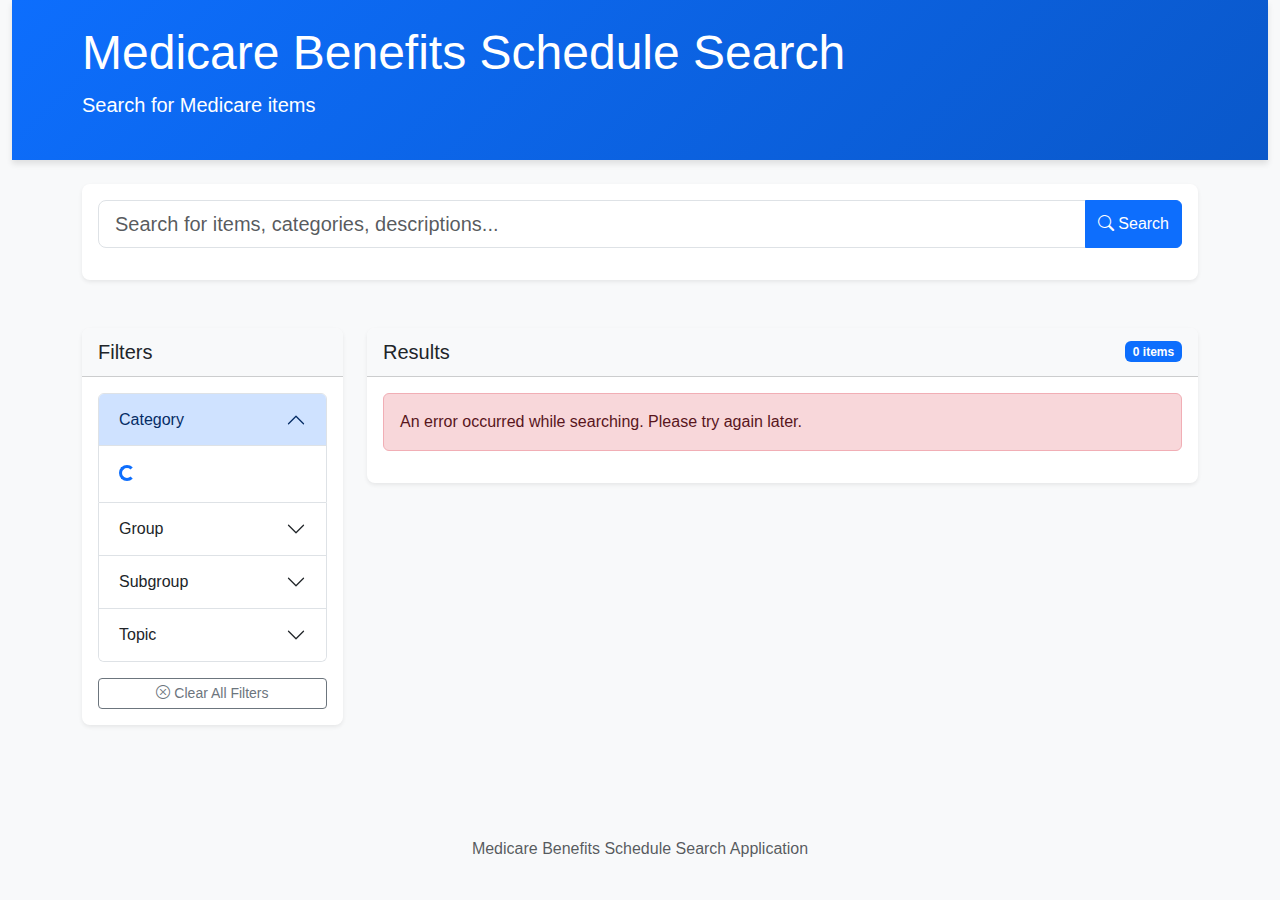
<file: index.html>
<!DOCTYPE html>
<html lang="en">
<head>
    <meta charset="UTF-8">
    <meta name="viewport" content="width=device-width, initial-scale=1.0">
    <title>Medicare Benefits Schedule Search</title>
    <link href="https://cdn.jsdelivr.net/npm/bootstrap@5.3.0-alpha1/dist/css/bootstrap.min.css" rel="stylesheet">
    <link rel="stylesheet" href="https://cdn.jsdelivr.net/npm/bootstrap-icons@1.11.1/font/bootstrap-icons.css">
    <link rel="stylesheet" href="styles.css">
</head>
<body>
    <div class="container-fluid">
        <header class="bg-primary text-white py-4 mb-4">
            <div class="container">
                <h1 class="display-5">Medicare Benefits Schedule Search</h1>
                <p class="lead">Search for Medicare items</p>
            </div>
        </header>

        <main class="container">
            <div class="row">
                <!-- Search Section -->
                <div class="col-lg-12 mb-4">
                    <div class="card shadow-sm">
                        <div class="card-body">
                            <div class="input-group mb-3">
                                <input type="text" id="searchInput" class="form-control form-control-lg" placeholder="Search for items, categories, descriptions..." aria-label="Search">
                                <button class="btn btn-primary" type="button" id="searchButton">
                                    <i class="bi bi-search"></i> Search
                                </button>
                            </div>
                        </div>
                    </div>
                </div>

                <!-- Filters Section -->
                <div class="col-lg-3 mb-4">
                    <div class="card shadow-sm">
                        <div class="card-header bg-light">
                            <h5 class="mb-0">Filters</h5>
                        </div>
                        <div class="card-body">
                            <div class="accordion" id="filtersAccordion">
                                <!-- Category Filter -->
                                <div class="accordion-item">
                                    <h2 class="accordion-header" id="categoryHeading">
                                        <button class="accordion-button" type="button" data-bs-toggle="collapse" data-bs-target="#categoryCollapse" aria-expanded="true" aria-controls="categoryCollapse">
                                            Category
                                        </button>
                                    </h2>
                                    <div id="categoryCollapse" class="accordion-collapse collapse show" aria-labelledby="categoryHeading">
                                        <div class="accordion-body">
                                            <div id="categoryFilters" class="filter-list">
                                                <!-- Categories will be populated here -->
                                                <div class="spinner-border spinner-border-sm text-primary" role="status">
                                                    <span class="visually-hidden">Loading...</span>
                                                </div>
                                            </div>
                                        </div>
                                    </div>
                                </div>
                                
                                <!-- Group Filter -->
                                <div class="accordion-item">
                                    <h2 class="accordion-header" id="groupHeading">
                                        <button class="accordion-button collapsed" type="button" data-bs-toggle="collapse" data-bs-target="#groupCollapse" aria-expanded="false" aria-controls="groupCollapse">
                                            Group
                                        </button>
                                    </h2>
                                    <div id="groupCollapse" class="accordion-collapse collapse" aria-labelledby="groupHeading">
                                        <div class="accordion-body">
                                            <div id="groupFilters" class="filter-list">
                                                <!-- Groups will be populated here -->
                                                <div class="spinner-border spinner-border-sm text-primary" role="status">
                                                    <span class="visually-hidden">Loading...</span>
                                                </div>
                                            </div>
                                        </div>
                                    </div>
                                </div>
                                
                                <!-- Subgroup Filter -->
                                <div class="accordion-item">
                                    <h2 class="accordion-header" id="subgroupHeading">
                                        <button class="accordion-button collapsed" type="button" data-bs-toggle="collapse" data-bs-target="#subgroupCollapse" aria-expanded="false" aria-controls="subgroupCollapse">
                                            Subgroup
                                        </button>
                                    </h2>
                                    <div id="subgroupCollapse" class="accordion-collapse collapse" aria-labelledby="subgroupHeading">
                                        <div class="accordion-body">
                                            <div id="subgroupFilters" class="filter-list">
                                                <!-- Subgroups will be populated here -->
                                                <div class="spinner-border spinner-border-sm text-primary" role="status">
                                                    <span class="visually-hidden">Loading...</span>
                                                </div>
                                            </div>
                                        </div>
                                    </div>
                                </div>
                                
                                <!-- Topic Filter -->
                                <div class="accordion-item">
                                    <h2 class="accordion-header" id="topicHeading">
                                        <button class="accordion-button collapsed" type="button" data-bs-toggle="collapse" data-bs-target="#topicCollapse" aria-expanded="false" aria-controls="topicCollapse">
                                            Topic
                                        </button>
                                    </h2>
                                    <div id="topicCollapse" class="accordion-collapse collapse" aria-labelledby="topicHeading">
                                        <div class="accordion-body">
                                            <div id="topicFilters" class="filter-list">
                                                <!-- Topics will be populated here -->
                                                <div class="spinner-border spinner-border-sm text-primary" role="status">
                                                    <span class="visually-hidden">Loading...</span>
                                                </div>
                                            </div>
                                        </div>
                                    </div>
                                </div>
                            </div>
                            
                            <div class="mt-3">
                                <button id="clearFilters" class="btn btn-outline-secondary btn-sm w-100">
                                    <i class="bi bi-x-circle"></i> Clear All Filters
                                </button>
                            </div>
                        </div>
                    </div>
                </div>

                <!-- Results Section -->
                <div class="col-lg-9">
                    <div class="card shadow-sm mb-4">
                        <div class="card-header bg-light d-flex justify-content-between align-items-center">
                            <h5 class="mb-0">Results</h5>
                            <span id="resultCount" class="badge bg-primary">0 items</span>
                        </div>
                        <div class="card-body">
                            <div id="resultsContainer">
                                <div class="text-center py-5" id="initialMessage">
                                    <i class="bi bi-search display-1 text-muted"></i>
                                    <p class="lead mt-3">Enter a search term to find Medicare items</p>
                                </div>
                                <div class="d-none" id="loadingResults">
                                    <div class="text-center py-5">
                                        <div class="spinner-border text-primary" role="status">
                                            <span class="visually-hidden">Loading...</span>
                                        </div>
                                        <p class="mt-3">Searching...</p>
                                    </div>
                                </div>
                                <div id="resultsList" class="d-none">
                                    <!-- Results will be populated here -->
                                </div>
                                <div id="noResults" class="text-center py-5 d-none">
                                    <i class="bi bi-exclamation-circle display-1 text-muted"></i>
                                    <p class="lead mt-3">No results found. Please try a different search term.</p>
                                </div>
                            </div>
                        </div>
                    </div>

                    <!-- Pagination -->
                    <nav aria-label="Search results pages">
                        <ul class="pagination justify-content-center" id="pagination">
                            <!-- Pagination will be populated here -->
                        </ul>
                    </nav>
                </div>
            </div>
        </main>

        <footer class="bg-light py-3 mt-5">
            <div class="container text-center">
                <p class="text-muted mb-0">Medicare Benefits Schedule Search Application</p>
            </div>
        </footer>
    </div>

    <!-- Modal for Item Details -->
    <div class="modal fade" id="itemDetailsModal" tabindex="-1" aria-labelledby="itemDetailsModalLabel" aria-hidden="true">
        <div class="modal-dialog modal-lg">
            <div class="modal-content">
                <div class="modal-header">
                    <h5 class="modal-title" id="itemDetailsModalLabel">Item Details</h5>
                    <button type="button" class="btn-close" data-bs-dismiss="modal" aria-label="Close"></button>
                </div>
                <div class="modal-body" id="itemDetailsContent">
                    <!-- Item details will be populated here -->
                </div>
                <div class="modal-footer">
                    <button type="button" class="btn btn-secondary" data-bs-dismiss="modal">Close</button>
                </div>
            </div>
        </div>
    </div>

    <script src="https://cdn.jsdelivr.net/npm/bootstrap@5.3.0-alpha1/dist/js/bootstrap.bundle.min.js"></script>
    <script src="config.js"></script>
    <script src="app.js"></script>
</body>
</html>
</file>
<file: styles.css>
/* Main Styles */
body {
    font-family: 'Segoe UI', Tahoma, Geneva, Verdana, sans-serif;
    background-color: #f8f9fa;
}

/* Header */
header {
    background: linear-gradient(135deg, #0d6efd 0%, #0a58ca 100%);
    box-shadow: 0 4px 6px rgba(0, 0, 0, 0.1);
}

/* Cards */
.card {
    border-radius: 0.5rem;
    border: none;
    box-shadow: 0 0.125rem 0.25rem rgba(0, 0, 0, 0.075);
    transition: all 0.3s ease;
    margin-bottom: 1.5rem;
}

.card:hover {
    box-shadow: 0 0.5rem 1rem rgba(0, 0, 0, 0.15);
}

.card-header {
    border-top-left-radius: 0.5rem !important;
    border-top-right-radius: 0.5rem !important;
    padding: 0.75rem 1rem;
}

.bg-info {
    background-color: #17a2b8 !important;
}

.bg-purple {
    background-color: #8e44ad !important;
}

/* Note specific styles */
.note-number {
    font-size: 1.25rem;
    font-weight: bold;
    color: #8e44ad;
}

.badge.bg-secondary {
    background-color: #6c757d;
    font-weight: normal;
    font-size: 0.85rem;
    padding: 0.35em 0.65em;
}

/* Search Input */
#searchInput:focus {
    box-shadow: 0 0 0 0.25rem rgba(13, 110, 253, 0.25);
    border-color: #86b7fe;
}

/* Filter Styles */
.filter-list {
    max-height: 200px;
    overflow-y: auto;
}

.filter-item {
    margin-bottom: 0.5rem;
}

.filter-item label {
    display: flex;
    align-items: center;
    cursor: pointer;
    font-size: 0.9rem;
}

.filter-item .form-check-input {
    margin-right: 0.5rem;
}

.filter-item .count {
    margin-left: auto;
    font-size: 0.8rem;
    color: #6c757d;
    background-color: #e9ecef;
    padding: 0.1rem 0.4rem;
    border-radius: 0.25rem;
}

/* Results */
.result-item {
    transition: transform 0.2s ease;
}

.result-item:hover {
    transform: translateY(-2px);
}

.result-item .item-number {
    font-size: 1.25rem;
    font-weight: bold;
    color: #0d6efd;
}

.result-item .description {
    margin: 1rem 0;
    color: #212529;
    line-height: 1.5;
}

.fee-info {
    background-color: #f8f9fa;
    padding: 0.75rem;
    border-radius: 0.25rem;
    border-left: 3px solid #198754;
    margin-bottom: 1rem;
}

.fee-label {
    font-size: 0.85rem;
    color: #6c757d;
    font-weight: 500;
    margin-bottom: 0.25rem;
}

.fee-amount {
    font-size: 1.1rem;
    font-weight: 600;
    color: #198754;
}

.navigation-links {
    font-size: 0.9rem;
}

.navigation-links a {
    color: #0d6efd;
    text-decoration: none;
}

.navigation-links a:hover {
    text-decoration: underline;
}

/* Pagination */
.pagination .page-item.active .page-link {
    background-color: #0d6efd;
    border-color: #0d6efd;
}

.pagination .page-link {
    color: #0d6efd;
}

.pagination .page-link:hover {
    background-color: #e9ecef;
    border-color: #dee2e6;
}

/* Modal */
.modal-content {
    border-radius: 0.5rem;
    border: none;
}

.modal-header {
    border-bottom: 1px solid #dee2e6;
    background-color: rgba(0, 0, 0, 0.03);
}

.modal-footer {
    border-top: 1px solid #dee2e6;
}

.item-detail-row {
    padding: 0.5rem 0;
    border-bottom: 1px solid #dee2e6;
}

.item-detail-row:last-child {
    border-bottom: none;
}

.item-detail-label {
    font-weight: 500;
    color: #6c757d;
}

/* Responsive adjustments */
@media (max-width: 992px) {
    .col-lg-3 {
        margin-bottom: 1.5rem;
    }
}

@media (max-width: 768px) {
    .text-md-end {
        text-align: left !important;
    }
    
    .navigation-links {
        margin-top: 1rem;
    }
    
    .d-flex.justify-content-between {
        flex-direction: column;
    }
}

/* Highlight search matches */
.highlight {
    background-color: rgba(255, 255, 0, 0.3);
    padding: 0.1rem 0.2rem;
    border-radius: 0.2rem;
}

/* Loading spinner */
.spinner-container {
    display: flex;
    justify-content: center;
    align-items: center;
    min-height: 200px;
}

/* Selected filters display */
.selected-filters {
    display: flex;
    flex-wrap: wrap;
    gap: 0.5rem;
    margin-bottom: 1rem;
}

.filter-badge {
    display: inline-flex;
    align-items: center;
    background-color: #e9ecef;
    color: #212529;
    padding: 0.35rem 0.65rem;
    border-radius: 0.25rem;
    font-size: 0.875rem;
}

.filter-badge .remove-filter {
    margin-left: 0.5rem;
    cursor: pointer;
    color: #6c757d;
}

.filter-badge .remove-filter:hover {
    color: #dc3545;
}
</file>
